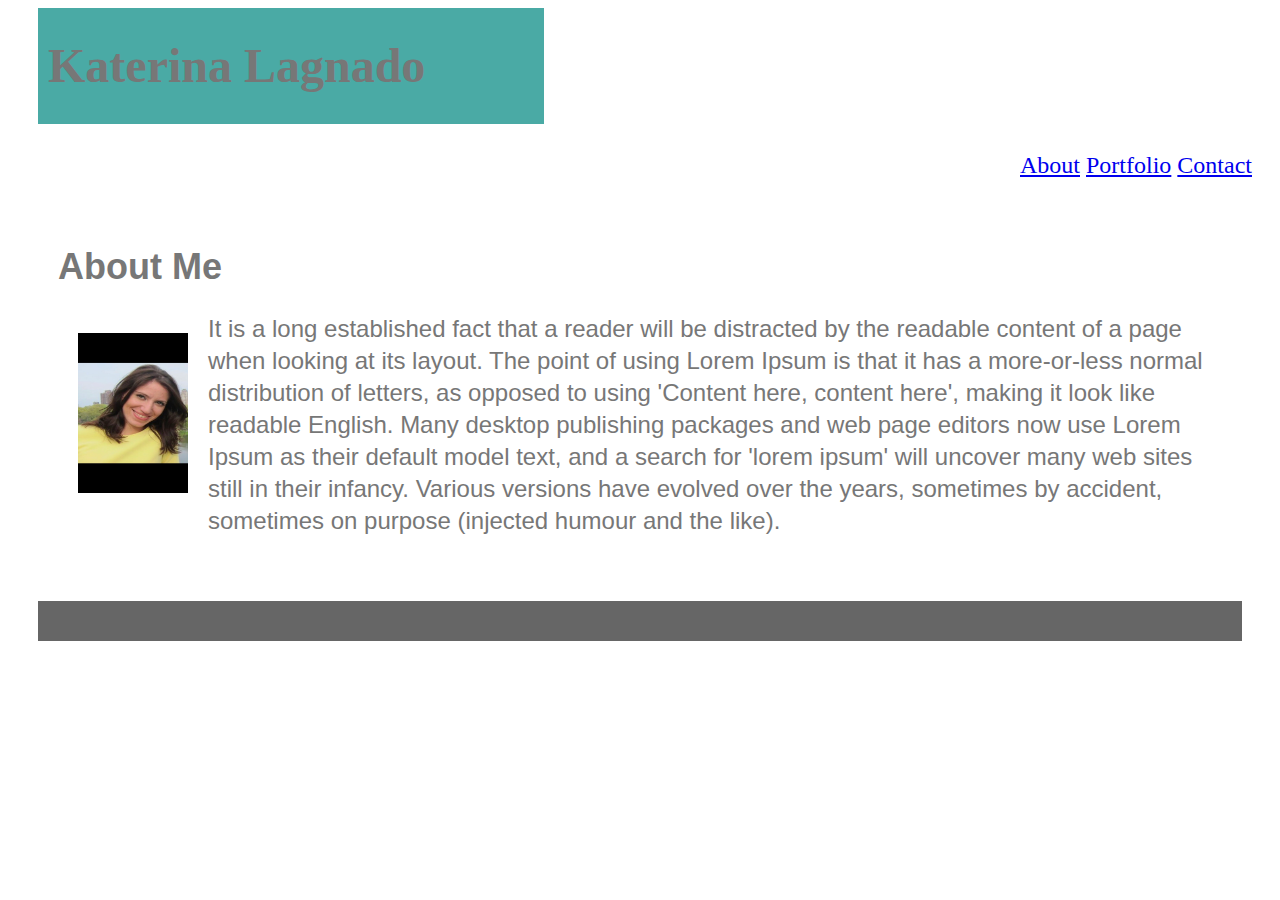
<file: index.html>
<!DOCTYPE html>
<html lang="en-us">

<head>
  <meta charset="UTF-8">
  <title> Basic-Portfolio</title>

  <!-- This line is money! It points your HTML to the CSS file. -->
  <link rel="stylesheet" type="text/css" href="assets/css/style.css">
  <!-- Notice the "relative" pathway? It matches a file inside our current directory's "assets" folder. Open it to see our style rules. -->
</head>

<body>
  <div class="container">
    <header>
      <h1>Katerina Lagnado</h1>
    </header>


    <section id="navbar">

      <a href="#home">About</a>
      <a href="#news">Portfolio</a>
      <a href="#contact">Contact</a>

    </section>



    <section id="main-bio">
      <h2>About Me</h2>
      <img src="assets/images/kat-416.jpg" alt="Kat Lagnado">

      <p> It is a long established fact that a reader will be distracted by the readable content of a page when looking
        at its layout. The point of using Lorem Ipsum is that it has a more-or-less normal distribution of letters, as
        opposed to using 'Content here, content here', making it look like readable English. Many desktop publishing
        packages and web page editors now use Lorem Ipsum as their default model text, and a search for 'lorem ipsum'
        will uncover many web sites still in their infancy. Various versions have evolved over the years, sometimes by
        accident, sometimes on purpose (injected humour and the like).

      
    </section>


    <footer>

    </footer>
  </div>
</body>

</html>
</file>
<file: assets/css/style.css>
/**
 * Float Layout Activity
 **/

 * {
  box-sizing: border-box;
  text-align: left;
}

body {
  font-size: 24px;
  line-height: 32px;
  color:#777777;;
  background: #ffffff;

}

header {
  padding: 10px;
  margin-bottom: 5px;
  color: #777777;
  background: #4aaaa5;
  width: 40%;
  margin-left: 30px;
  font-family: 'Georgia', Times, Times New Roman, serif;

}

h2 {
  color: 4aaaa5;
}


#main-bio {
  padding: 20px;
  margin-bottom: 20px;
  background: #ffffff;
  padding: 20px;
  margin-left: 30px;
  margin-right: 30px;
  font-family: 'Arial', 'Helvetica Neue', sans-serif;


}

img {
  float: left;
  height: 200px;
  width: 150px;
  padding: 20px;
}

#navbar {
  padding: 20px;
  margin-top: 0;
  background: #ffffff;
  text-align: right;
  margin=left: 30px;
  color: red;
}

footer {
  padding: 20px;
  clear: both;
  background: #666666;
  margin-left: 30px;
  margin-right: 30px;
}
</file>
